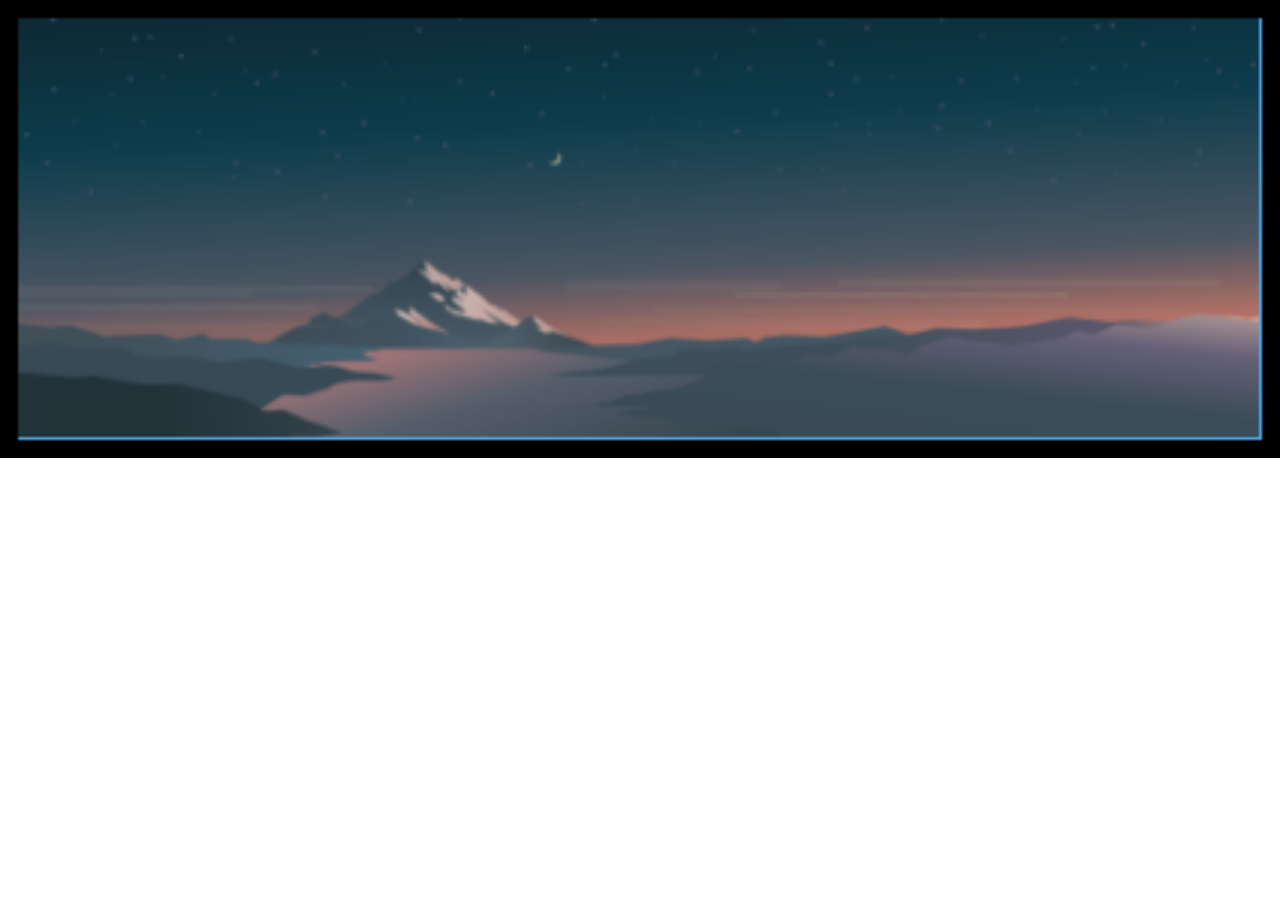
<file: cvs.html>
<!DOCTYPE html>
<html lang="en">
<head>
    <meta charset="UTF-8">
    <meta http-equiv="X-UA-Compatible" content="IE=edge">
    <meta name="viewport" content="width=device-width, initial-scale=1.0">
    <title>Document</title>
    <link rel="stylesheet" href="cvs.css">
</head>
<body>
    <div class="wrapper">

    </div>
</body>
</html>
</file>
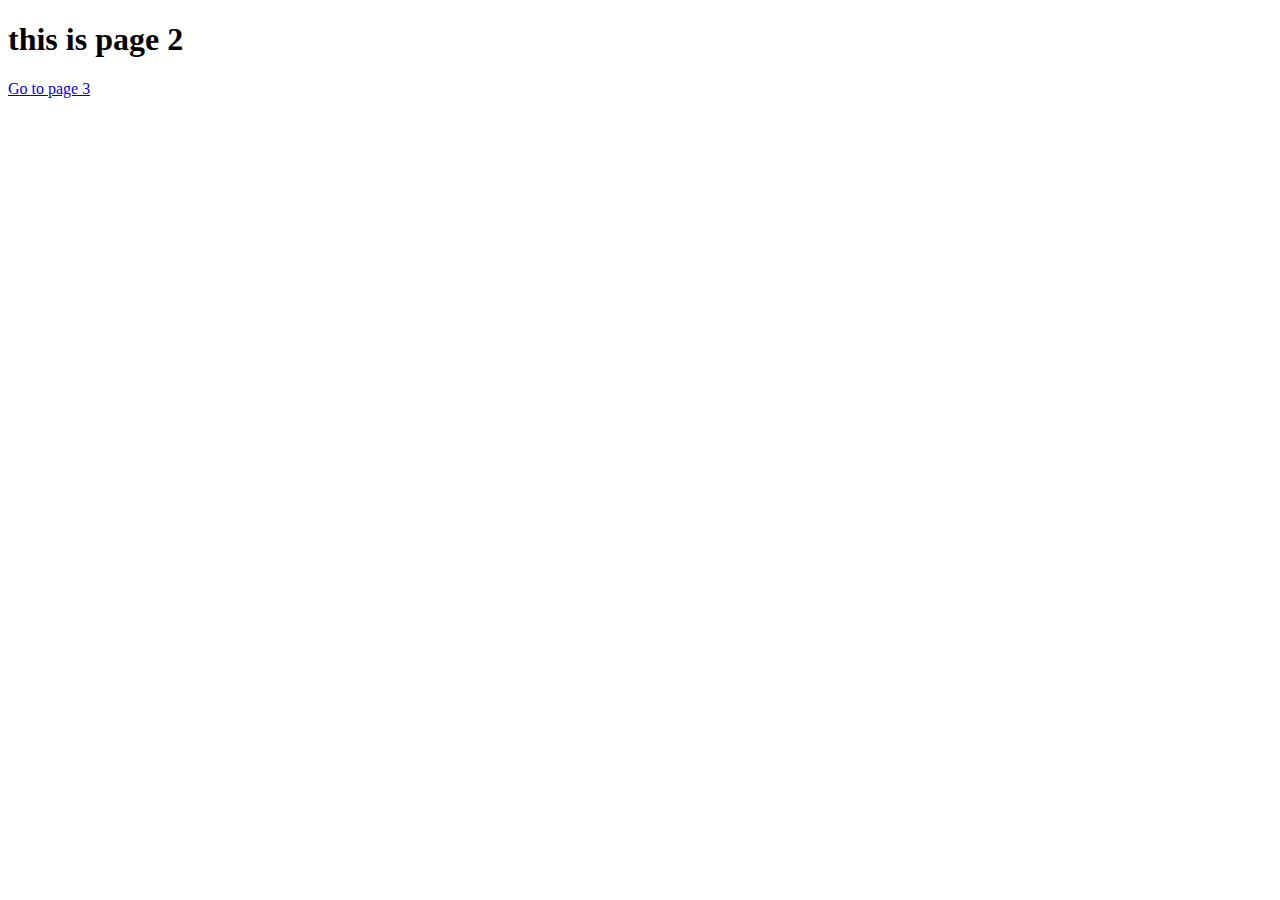
<file: projrct/index2.html>
<!DOCTYPE html>
<html lang="en">
<head>
    <meta charset="UTF-8">
    <meta http-equiv="X-UA-Compatible" content="IE=edge">
    <meta name="viewport" content="width=<device-width>, initial-scale=1.0">
    <title>Document</title>
</head>
<body>
    <h1>this is page 2</h1>
   <a href="index3.html">Go to page 3</a> 
</body>
</html>
</file>
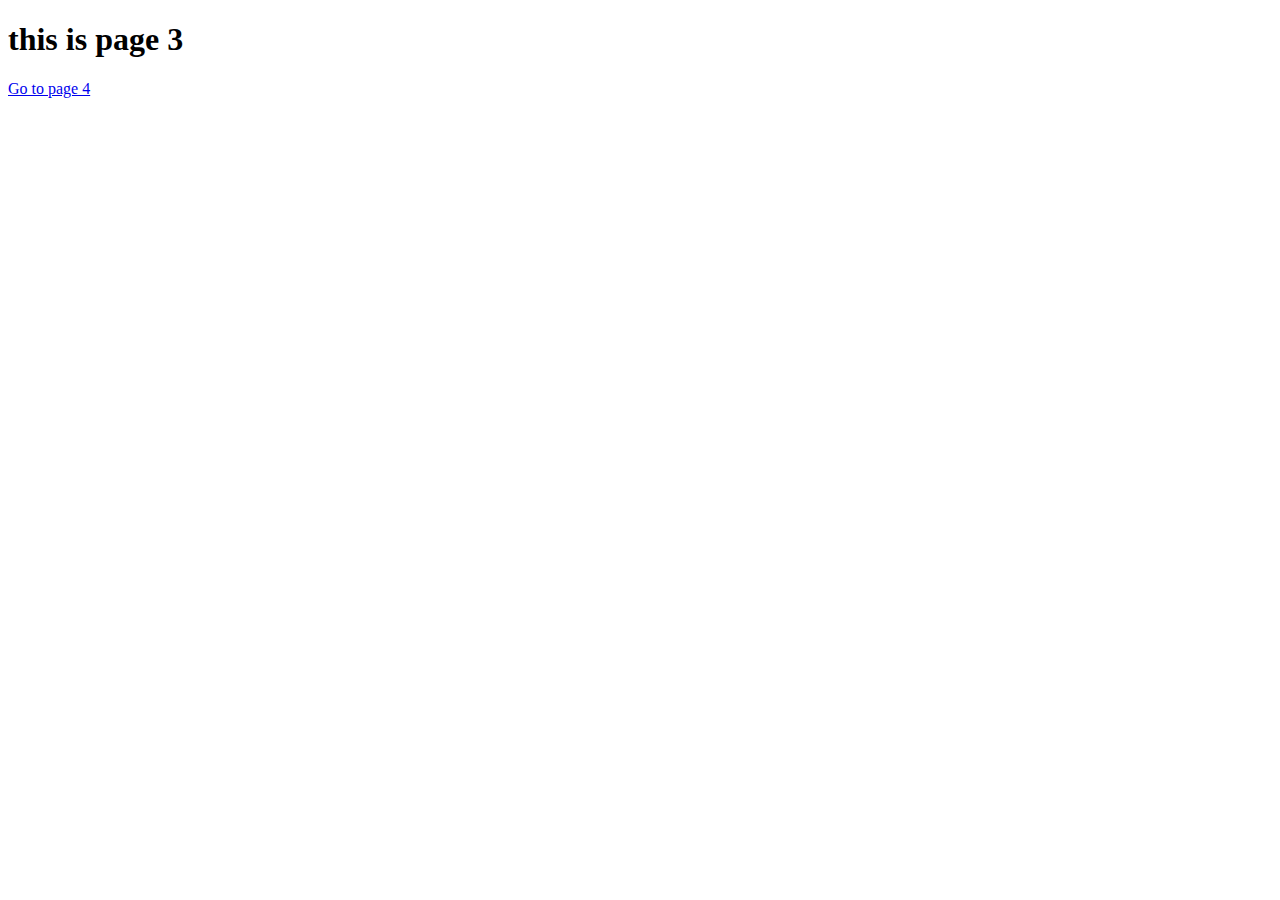
<file: projrct/index3.html>
<!DOCTYPE html>
<html lang="en">
<head>
    <meta charset="UTF-8">
    <meta http-equiv="X-UA-Compatible" content="IE=edge">
    <meta name="viewport" content="width=device-width, initial-scale=1.0">
    <title>Document</title>
</head>
<body>
    <h1>this is page 3</h1>
    <a href="index4.html">Go to page 4</a>
</body>
</html>
</file>
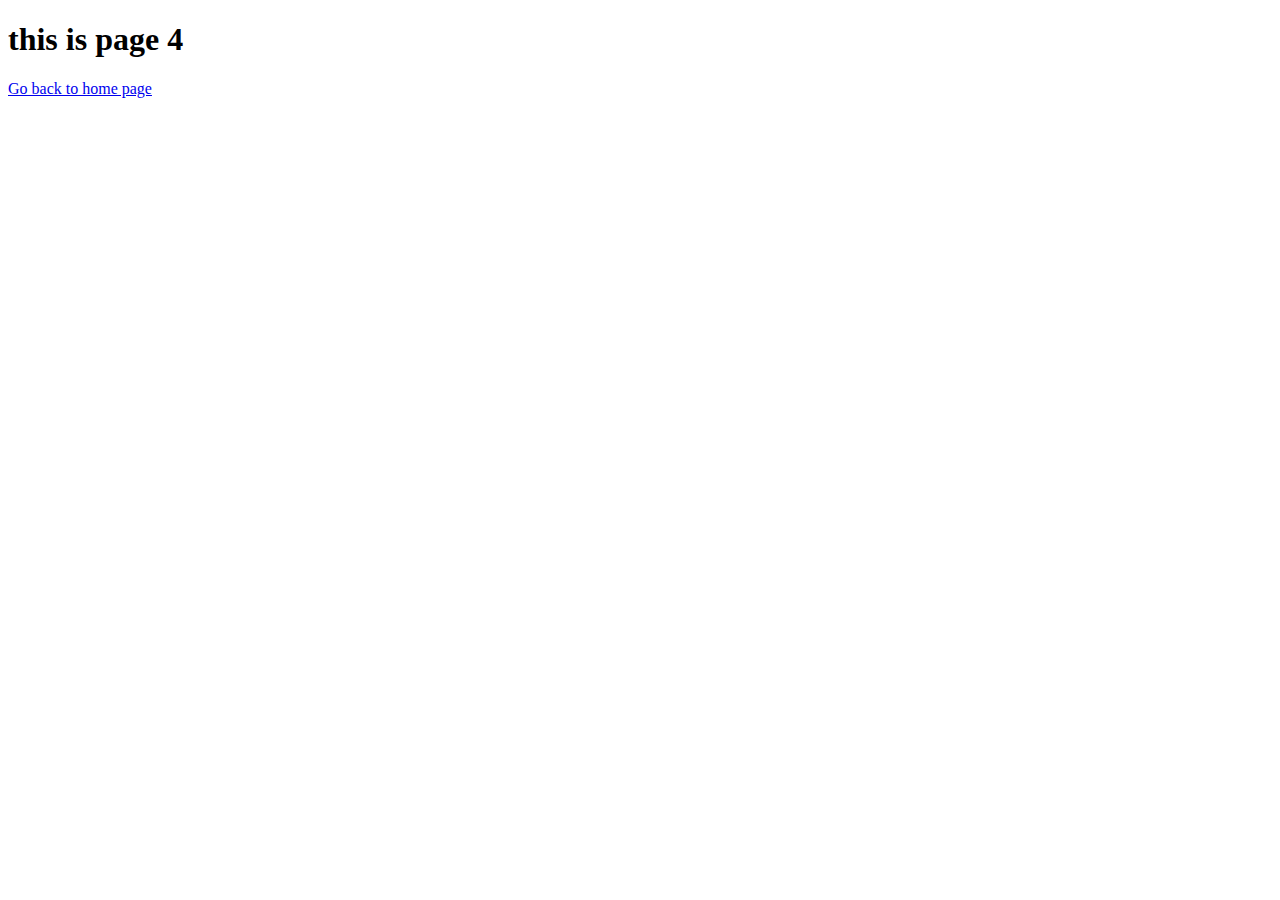
<file: projrct/index4.html>
<!DOCTYPE html>
<html lang="en">
<head>
    <meta charset="UTF-8">
    <meta http-equiv="X-UA-Compatible" content="IE=edge">
    <meta name="viewport" content="width=device-width, initial-scale=1.0">
    <title>Document</title>
</head>
<body>
    <h1>this is page 4</h1>
    <a href="index.html">Go back to home page</a>
</body>
</html>
</file>
<file: cvs.css>
* {
    margin: 0;
    padding: 0;
    box-sizing: border-box;
}

body{
    background-image: url(docimage/ggbJ0.jpg);
    background-repeat: no-repeat;
    background-size: cover;
}
</file>
